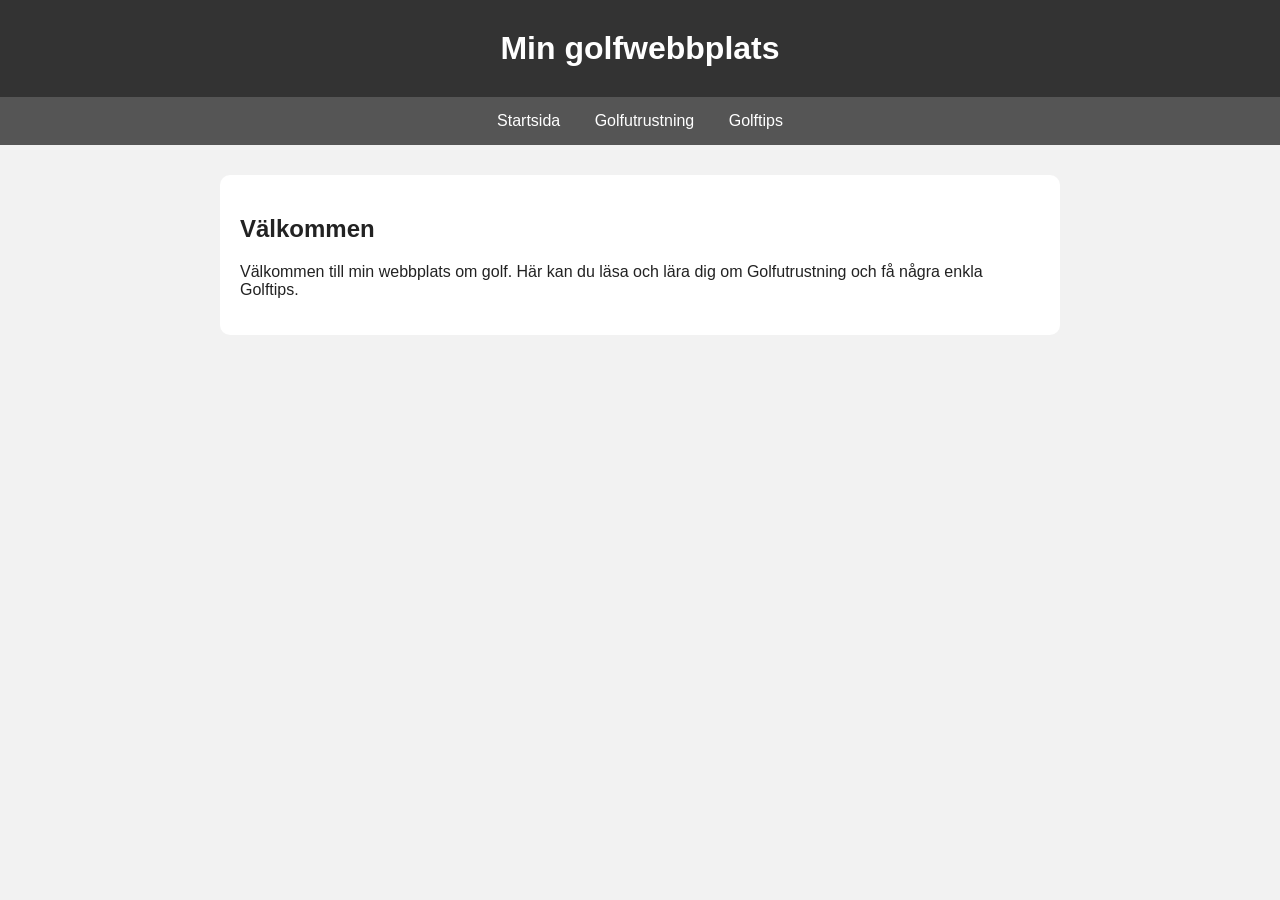
<file: index.html>
<!DOCTYPE html>
<html lang="sv">
<head>
    <meta charset="UTF-8">
    <meta name="viewport" content="width=device-width, initial-scale=1.0">
    <title>Min golfwebbplats</title>
    <link rel="stylesheet" href="style.css"> 
</head>
<body>
    <h1>Min golfwebbplats</h1>
    <nav>
        <a href="index.html">Startsida</a>
        <a href="utrustning.html">Golfutrustning</a>
        <a href="tips.html">Golftips</a>
    </nav>
    <main>
        <h2>Välkommen</h2>
        <p>Välkommen till min webbplats om golf. Här kan du läsa och lära dig om Golfutrustning och få några enkla Golftips.</p>
    </main>
</body>
</html>
</file>
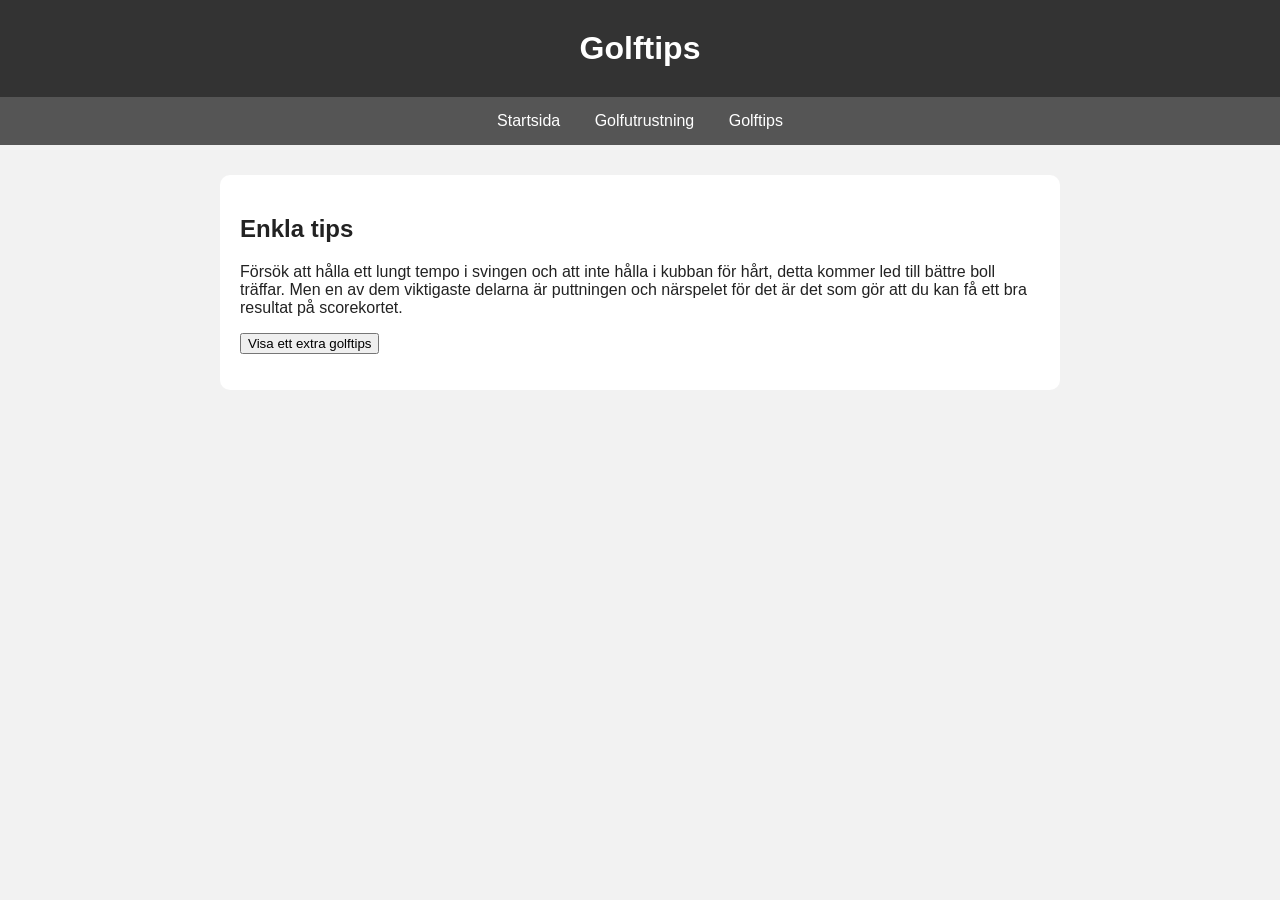
<file: tips.html>
<!DOCTYPE html>
<html lang="sv">
<head>
    <meta charset="UTF-8">
    <meta name="viewport" content="width=device-width, initial-scale=1.0">
    <title>Golftips</title>
    <link rel="stylesheet" href="style.css">
</head>
<body>
    <h1>Golftips</h1>
    <nav>
        <a href="index.html">Startsida</a>
        <a href="utrustning.html">Golfutrustning</a>
        <a href="tips.html">Golftips</a>
    </nav>
    <main>
        <h2>Enkla tips</h2>
        <p>Försök att hålla ett lungt tempo i svingen och att inte hålla i kubban för hårt, detta kommer led till bättre boll träffar. Men en av dem viktigaste delarna är puttningen och närspelet för det är det som gör att du kan få ett bra resultat på scorekortet.</p>
        <button id="tipsKnapp">Visa ett extra golftips</button>
        <p id="extraTips"></p>
    </main>
    <script src="script.js"></script>
</body>
</html>
</file>
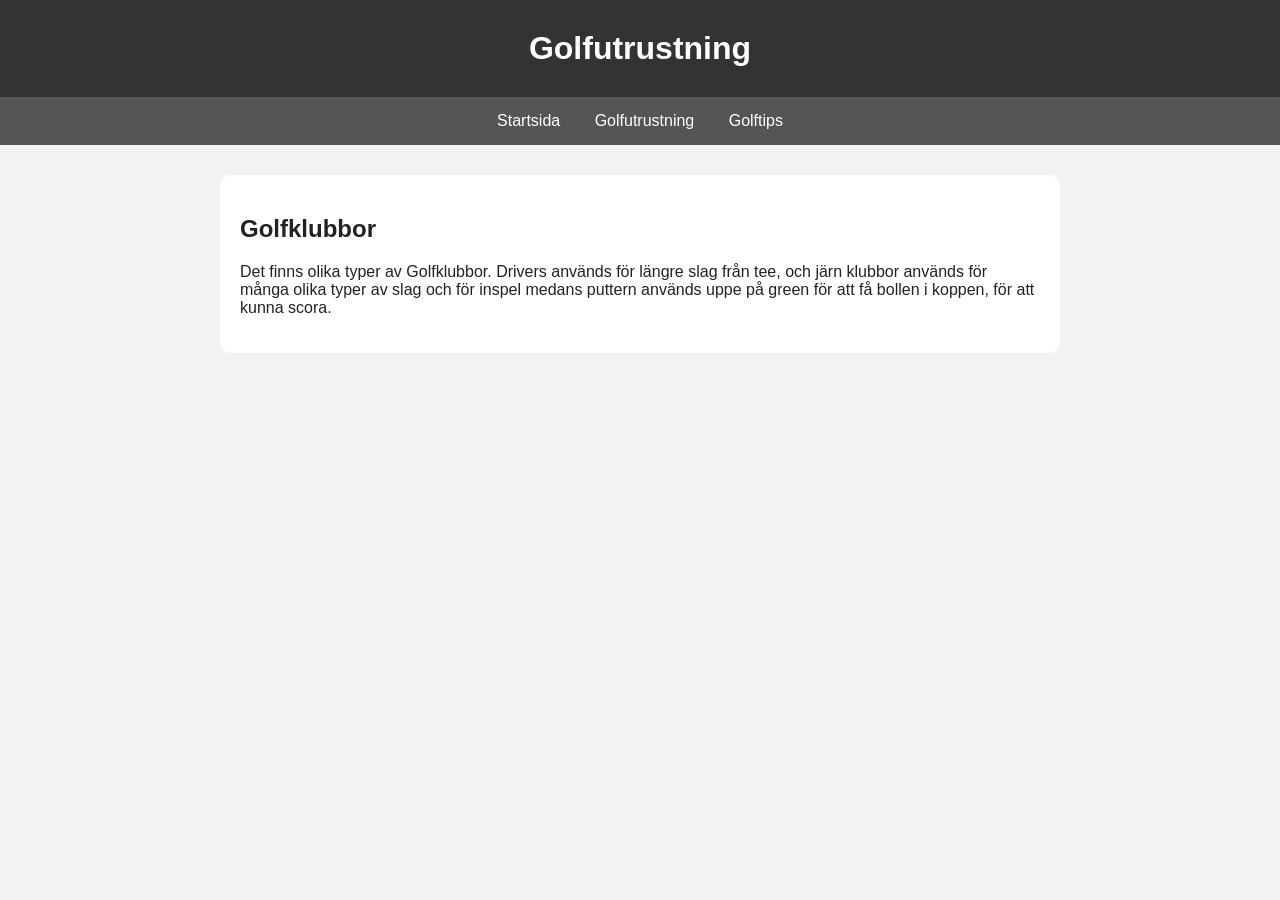
<file: utrustning.html>
<!DOCTYPE html>
<html lang="sv">
<head>
    <meta charset="UTF-8">
    <meta name="viewport" content="width=device-width, initial-scale=1.0">
    <title>Golfutrustning</title>
    <link rel="stylesheet" href="style.css">
</head>
<body>
    <h1>Golfutrustning</h1>
    <nav>
        <a href="index.html">Startsida</a>
        <a href="utrustning.html">Golfutrustning</a>
        <a href="tips.html">Golftips</a>
    </nav>
    <main>
        <h2>Golfklubbor</h2>
        <p>Det finns olika typer av Golfklubbor. Drivers används för längre slag från tee, och järn klubbor används för många olika typer av slag och för inspel medans puttern används uppe på green för att få bollen i koppen, för att kunna scora.</p>
    </main>
</body>
</html>
</file>
<file: style.css>
body {
    font-family: Arial, sans-serif;
    margin: 0;
    background-color: #f2f2f2;
    color: #222;
}
h1 {
    background-color: #333;
    color:white;
    text-align: center;
    padding: 30px;
    margin: 0;
}
nav{
    background-color: #555;
    text-align: center;
    padding: 15px;
}
nav a {
    color: white;
    margin: 15px;
    text-decoration: none;
}
main {
    max-width: 800px;
    margin: 30px auto;
    background-color: white;
    padding: 20px;
    border-radius: 10px;
}
@media (max-width: 600px) {
    main {
        margin: 10px;
    }
    nav a {
        display: block;
        margin: 10px;
    }
}
</file>
